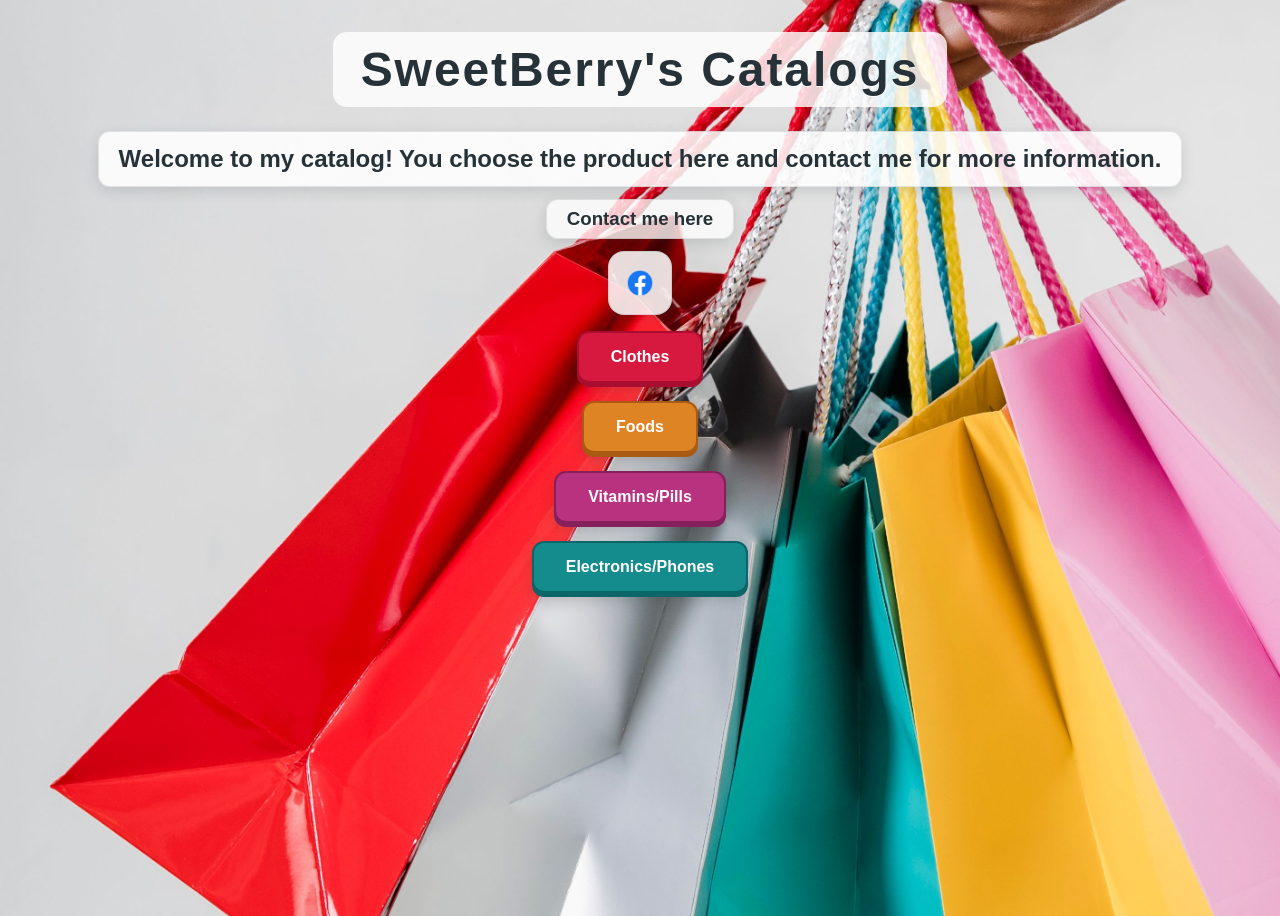
<file: index.html>
<!DOCTYPE html>
<html lang="en">
<head>
    <meta charset="UTF-8">
    <meta name="viewport" content="width=device-width, initial-scale=1.0">
    <title>Catalog</title>
    <link rel="stylesheet" href="Design.css?v=2">
</head>
<body>
    <h1>SweetBerry's Catalogs</h1>
    <h2>Welcome to my catalog! You choose the product here and contact me for more information.</h2>
    <h3>Contact me here</h3>
    <a href="https://www.facebook.com/berry.sweetberry.2025" target="_blank">
        <img src="Images/fblogo.png" alt="Facebook Logo" class="facebook-logo">
    </a>
    <div class="Button-Container">
        <button class="button-one" type="button">Clothes</button>
        <button class="button-two" type="button">Foods</button>
        <button class="button-three" type="button">Vitamins/Pills</button>
        <button class="button-four" type="button">Electronics/Phones</button>
    </div>
    <script src="indexScript.js"></script>
</body>
</html>
</file>
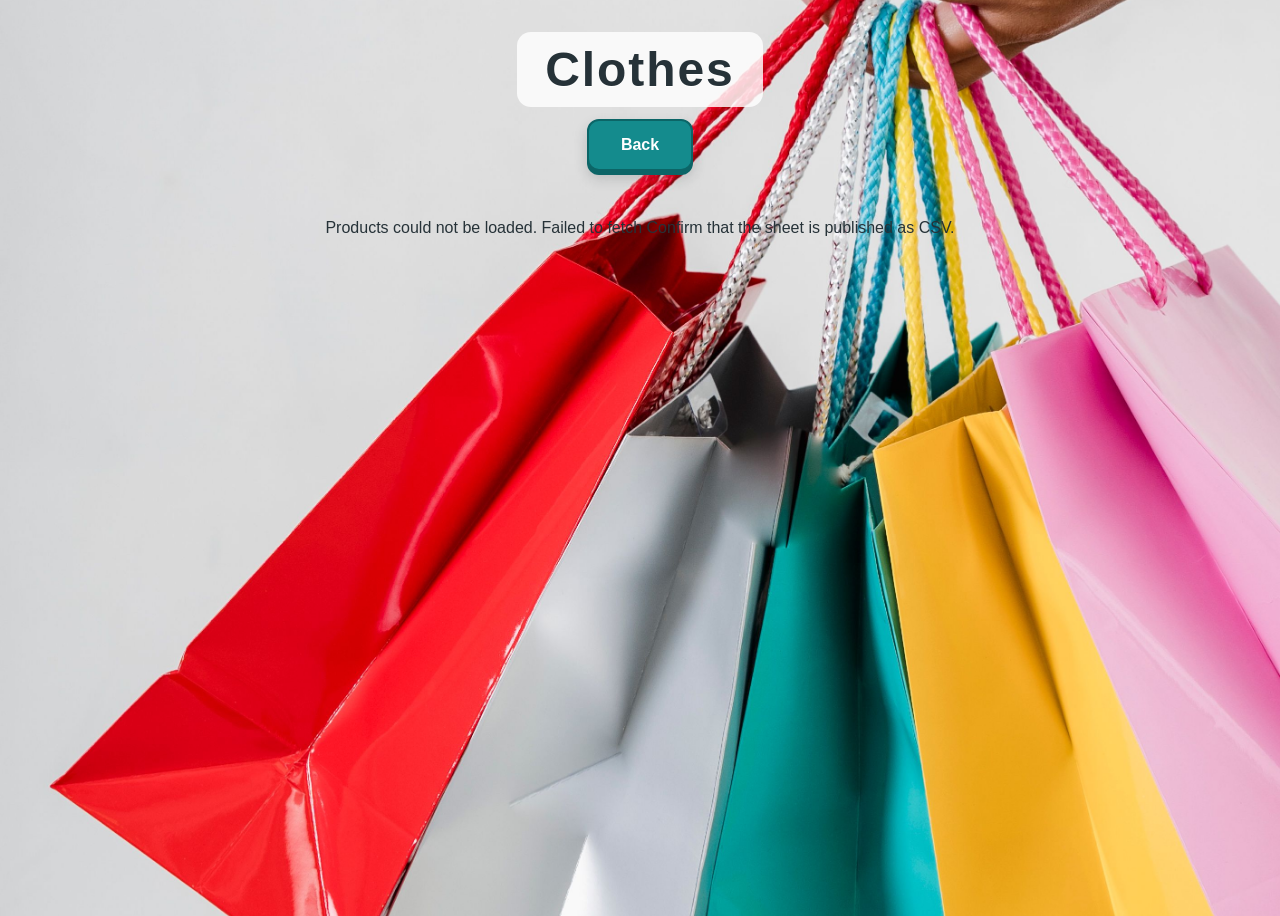
<file: Clothes.html>
<!DOCTYPE html>
<html lang="en">
<head>
    <meta charset="UTF-8">
    <meta name="viewport" content="width=device-width, initial-scale=1.0">
    <title>Clothes</title>
    <link rel="stylesheet" href="Design.css">
</head>
<body>
    <h1>Clothes</h1>
    <button class="back" type="button">Back</button>
    <main id="product-list" class="Product-Grid" data-category="Clothes" aria-live="polite"></main>
    <p id="catalog-status" role="status">Loading products...</p>
    <script src="catalog.js"></script>
</body>
</html>
</file>
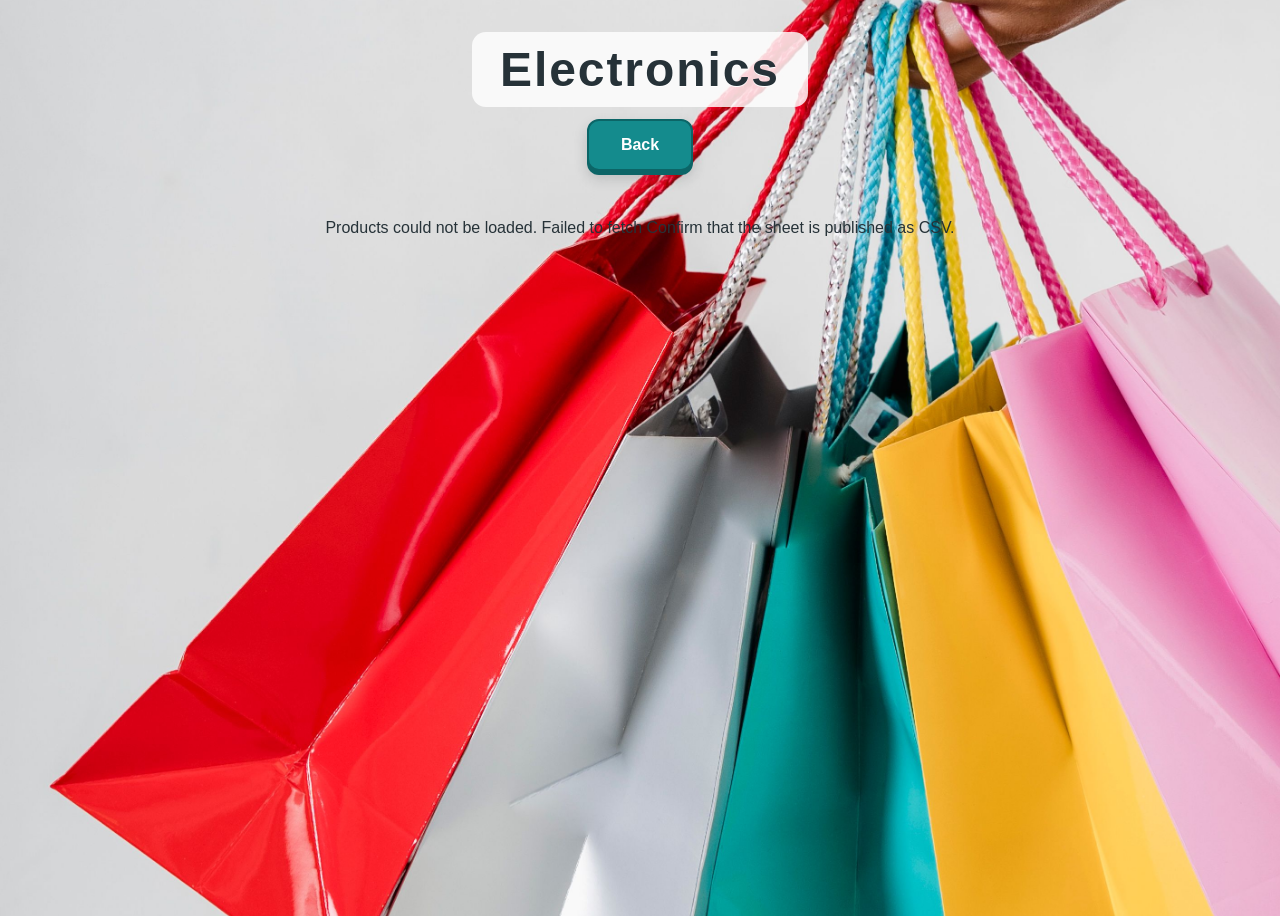
<file: Electronics.html>
<!DOCTYPE html>
<html lang="en">
<head>
    <meta charset="UTF-8">
    <meta name="viewport" content="width=device-width, initial-scale=1.0">
    <title>Electronics/Phones</title>
    <link rel="stylesheet" href="Design.css">
</head>
<body>
    <h1>Electronics</h1>
    <button class="back" type="button">Back</button>
    <main id="product-list" class="Product-Grid" data-category="Electronics" aria-live="polite"></main>
    <p id="catalog-status" role="status">Loading products...</p>
    <script src="catalog.js"></script>
</body>
</html>
</file>
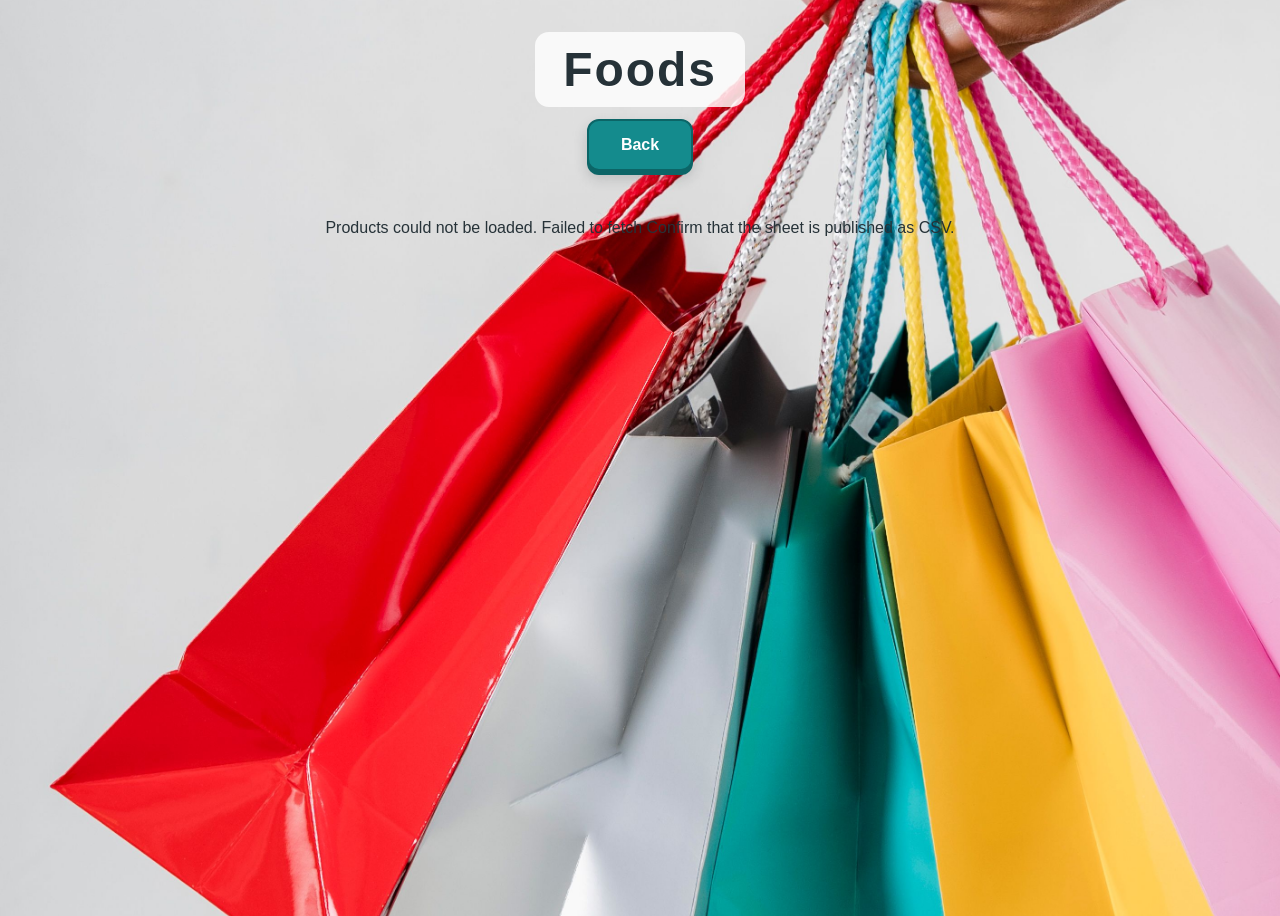
<file: Foods.html>
<!DOCTYPE html>
<html lang="en">
<head>
    <meta charset="UTF-8">
    <meta name="viewport" content="width=device-width, initial-scale=1.0">
    <title>Foods</title>
    <link rel="stylesheet" href="Design.css">
</head>
<body>
    <h1>Foods</h1>
    <button class="back" type="button">Back</button>
    <main id="product-list" class="Product-Grid" data-category="Foods" aria-live="polite"></main>
    <p id="catalog-status" role="status">Loading products...</p>
    <script src="catalog.js"></script>
</body>
</html>
</file>
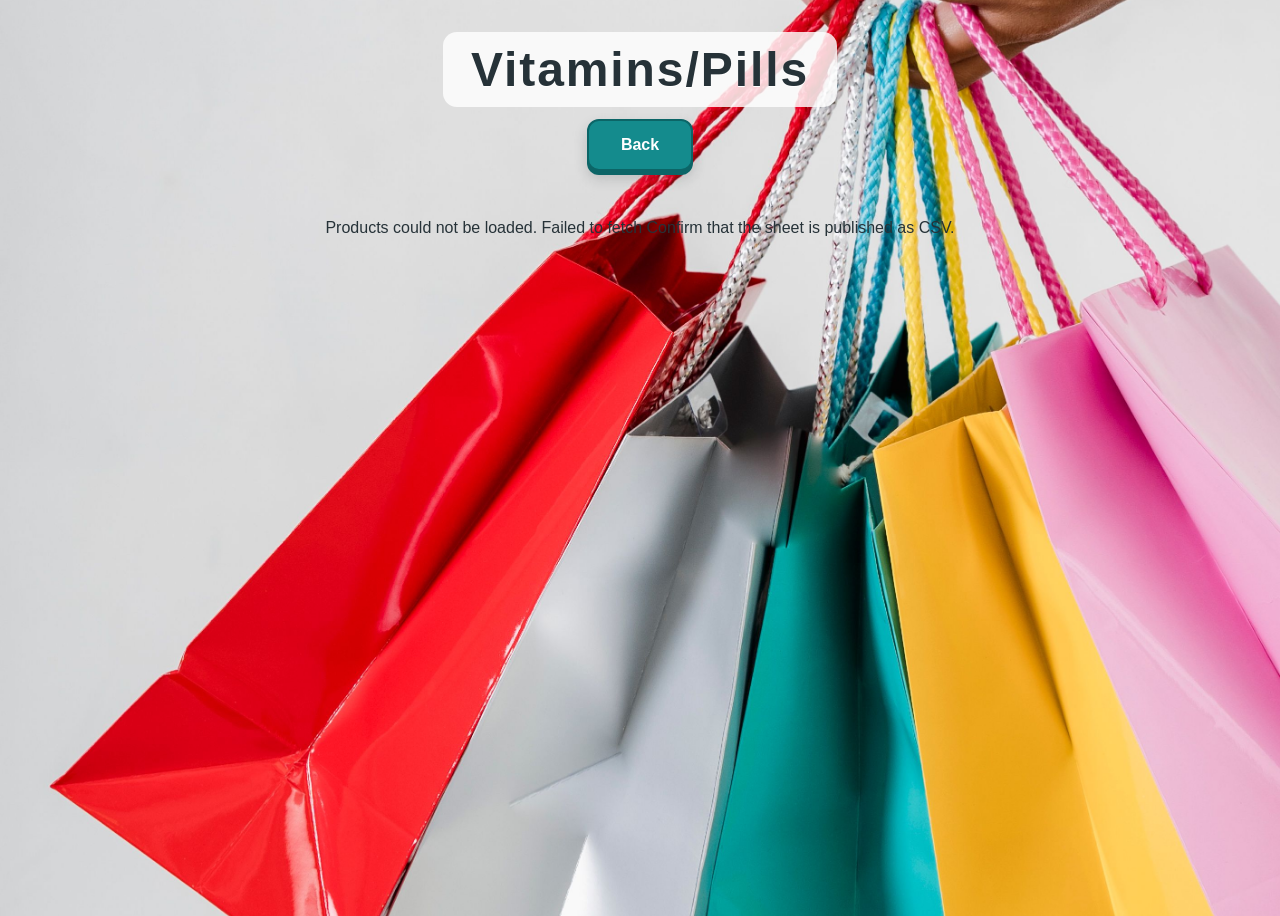
<file: Vitamins.html>
<!DOCTYPE html>
<html lang="en">
<head>
    <meta charset="UTF-8">
    <meta name="viewport" content="width=device-width, initial-scale=1.0">
    <title>Vitamins</title>
    <link rel="stylesheet" href="Design.css">
</head>
<body>
    <h1>Vitamins/Pills</h1>
    <button class="back" type="button">Back</button>
    <main id="product-list" class="Product-Grid" data-category="Vitamins" aria-live="polite"></main>
    <p id="catalog-status" role="status">Loading products...</p>
    <script src="catalog.js"></script>
</body>
</html>
</file>
<file: Design.css>
.container {
  display: flex;
  justify-content: center; /* Horizontally centers */
  align-items: center;     /* Vertically centers */
  height: 100vh;           /* Forces container to take full screen height */
}

body{
  min-height: 100vh;
  text-align: center;
  background: #f4f7fa url("Images/BG1.jpg") center / cover fixed no-repeat;
  color: #263238;
  font-family: "Trebuchet MS", Arial, sans-serif;
}
h1 {
  display: inline-block;
  margin: 24px 0 12px;
  padding: 10px 28px;
  border-radius: 14px;
  background: rgba(255, 255, 255, 0.82);
  color: #263238;
  font-size: clamp(2rem, 5vw, 3rem);
  letter-spacing: 0.04em;
  text-shadow: 0 1px 0 #fff;
}
body > h2,
body > h3 {
  width: fit-content;
  max-width: calc(100% - 48px);
  margin: 12px auto;
  padding: 10px 20px;
  border: 1px solid rgba(38, 50, 56, 0.12);
  border-radius: 12px;
  background: rgba(255, 255, 255, 0.86);
  box-shadow: 0 4px 14px rgba(38, 50, 56, 0.14);
}
body > h2 {
  line-height: 1.4;
}
body > h3 {
  padding: 8px 20px;
  background: rgba(255, 255, 255, 0.78);
}
div {
margin: 2px;
}
.Button-Container {
  display: flex;
  flex-direction: column;
  gap: 10px;
  justify-content: center;
  align-items: center;
  min-height: 0;
  margin: 12px auto;
}
.button-one,
.button-two,
.button-three,
.button-four,
.back {
  font-family: inherit;
}
.button-one {
  background-color: #d7193f;
  color: #fff;
  padding: 15px 32px;
  text-align: center;
  text-decoration: none;
  display: inline-block;
  font-size: 16px;
  margin: 4px 2px;
  cursor: pointer;
  border: 2px solid #a90e30;
  border-radius: 12px;
  box-shadow: 0 4px 0 #a90e30, 0 7px 14px rgba(38, 50, 56, 0.2);
  font-weight: 700;
  transition: transform 150ms ease, box-shadow 150ms ease, filter 150ms ease;
}
.button-two {
  background-color: #df8424;
  color: white;
  padding: 15px 32px;
  text-align: center;
  text-decoration: none;
  display: inline-block;
  font-size: 16px;
  margin: 4px 2px;
  cursor: pointer;
  border: 2px solid #a95a13;
  border-radius: 12px;
  box-shadow: 0 4px 0 #a95a13, 0 7px 14px rgba(38, 50, 56, 0.2);
  font-weight: 700;
  transition: transform 150ms ease, box-shadow 150ms ease, filter 150ms ease;
}
.button-three,
.button-four {
  background-color: #b83280;
  color: white;
  padding: 15px 32px;
  text-align: center;
  text-decoration: none;
  display: inline-block;
  font-size: 16px;
  margin: 4px 2px;
  cursor: pointer;
  border: 2px solid #86205c;
  border-radius: 12px;
  box-shadow: 0 4px 0 #86205c, 0 7px 14px rgba(38, 50, 56, 0.2);
  font-weight: 700;
  transition: transform 150ms ease, box-shadow 150ms ease, filter 150ms ease;
}
.button-four {
  background-color: #148b8d;
  border-color: #0c6567;
  box-shadow: 0 4px 0 #0c6567, 0 7px 14px rgba(38, 50, 56, 0.2);
}
.button-one:hover,
.button-two:hover,
.button-three:hover,
.button-four:hover {
  filter: brightness(1.08);
  transform: translateY(-2px);
}
.button-one:active,
.button-two:active,
.button-three:active,
.button-four:active {
  box-shadow: 0 1px 0 currentColor, 0 3px 8px rgba(38, 50, 56, 0.2);
  transform: translateY(2px);
}
.button-one:focus-visible,
.button-two:focus-visible,
.button-three:focus-visible,
.button-four:focus-visible {
  outline: 3px solid #263238;
  outline-offset: 4px;
}
.Vitamins-Container {
  display: flex;
  
  gap: 10px;               /* Adds space between buttons */
  justify-content: center; /* Horizontally centers */
  align-items: center;     /* Vertically centers */
  height: 100vh;           /* Forces container to take full screen height */
}
.Product-Grid {
  display: flex;
  flex-wrap: wrap;
  gap: 16px;
  justify-content: center;
  margin: 24px auto;
  max-width: 1100px;
}
.Product-Card {
  box-sizing: border-box;
  width: min(260px, 100%);
  padding: 16px;
  border: 1px solid #d6dce1;
  border-radius: 8px;
  background: #fff;
}
.Product-Card img {
  width: 100%;
  height: 190px;
  object-fit: contain;
}
.Product-Card h2,
.Product-Card p {
  margin: 8px 0;
}
.Product-Price {
  font-weight: bold;
}
.Product-Quantity {
  display: inline-block;
  padding: 6px 12px;
  border-radius: 999px;
  background: #e6f4f1;
  color: #145b52;
  font-weight: 700;
}
img {
  max-width: 100%;
  height: auto;
}
.facebook-logo {
  box-sizing: border-box;
  width: 64px;
  height: 64px;
  padding: 8px;
  border: 1px solid rgba(38, 50, 56, 0.12);
  border-radius: 16px;
  background: rgba(255, 255, 255, 0.86);
  box-shadow: 0 4px 14px rgba(38, 50, 56, 0.16);
  object-fit: contain;
  vertical-align: middle;
  transition: transform 150ms ease, box-shadow 150ms ease;
}
a:hover .facebook-logo {
  transform: translateY(-2px);
  box-shadow: 0 7px 18px rgba(38, 50, 56, 0.2);
}
.back {
  background-color: #148b8d;
  border: 2px solid #0c6567;
  border-radius: 12px;
  box-shadow: 0 4px 0 #0c6567, 0 7px 14px rgba(38, 50, 56, 0.2);
  font-weight: 700;
  transition: transform 150ms ease, box-shadow 150ms ease, filter 150ms ease;
}
.back:hover {
  filter: brightness(1.08);
  transform: translateY(-2px);
}
.back:active {
  box-shadow: 0 1px 0 currentColor, 0 3px 8px rgba(38, 50, 56, 0.2);
  transform: translateY(2px);
}
.back {
  color: white;
  padding: 15px 32px;
  text-align: center;
  text-decoration: none;
  display: block;
  font-size: 16px;
  margin: 0 auto 16px;
  cursor: pointer;
}
</file>
